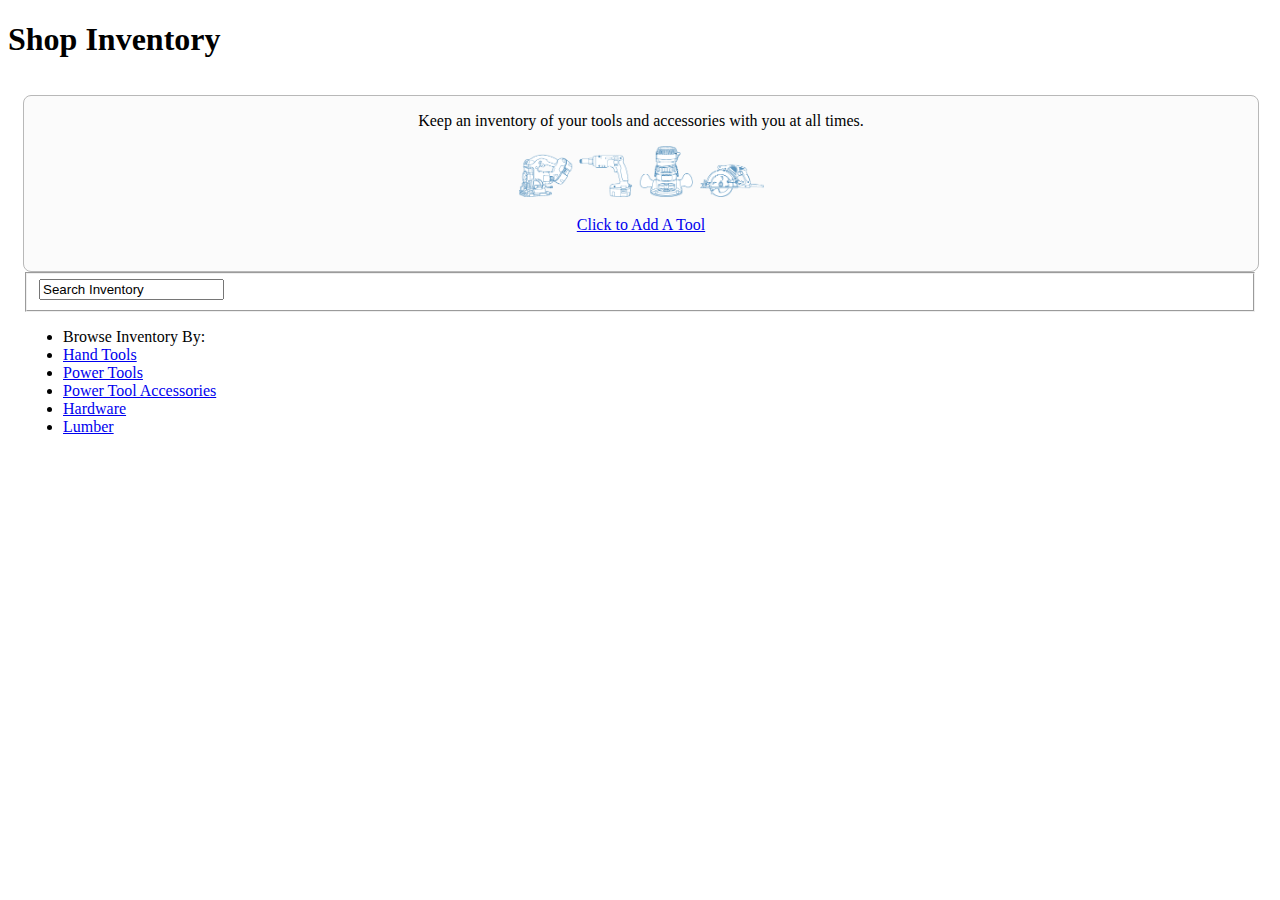
<file: Week 1/index.html>
<!DOCTYPE html>
<html>
    <head>
        <meta charset="utf-8" />
        <meta name="viewport" content="width=device-width, initial-scale=1" />
        <title>Shop Inventory</title>
        <link rel="stylesheet" href="https://ajax.aspnetcdn.com/ajax/jquery.mobile/1.1.0/jquery.mobile-1.1.0.min.css" />
        <script src="https://ajax.googleapis.com/ajax/libs/jquery/1.7.1/jquery.min.js"></script>
        <script src="https://ajax.aspnetcdn.com/ajax/jquery.mobile/1.1.0/jquery.mobile-1.1.0.min.js"></script>
    </head>
    <body>
        <div>
            <div data-theme="b" data-role="header">
                <h1>Shop Inventory</h1>
            </div>
            <div data-role="content" style="padding: 15px">
                <div style="width: 100%; height: 175px; position: relative; background-color: #fbfbfb; border-radius: 8px; border: 1px solid #b8b8b8; text-align: center;">
                	<p align="center">Keep an inventory of your tools and accessories with you at all times.</p>
                	<img src="images/tools.png" alt="image" width="245px"/>
                	<div id="additemlink" style="margin-top: 15px;">
						<a href="additem.html" id="button" data-theme="c" data-transition="slide">Click to Add A Tool</a>
					</div>
                </div>
                
                <div data-role="fieldcontain">
                    <fieldset data-role="controlgroup" data-mini="true">
                        <label for="searchinput1"></label>
                        <input id="searchinput1" placeholder="" value="Search Inventory" type="search" />
                    </fieldset>
                </div>
                <ul data-role="listview" data-divider-theme="b" data-inset="true" data-mini="true">
                    <li data-role="list-divider" role="heading">Browse Inventory By:</li>
                    <li data-theme="c"><a href="handtools.html" data-transition="slide">Hand Tools</a></li>
                    <li data-theme="c"><a href="handtools.html" data-transition="slide">Power Tools</a></li>
                    <li data-theme="c"><a href="handtools.html" data-transition="slide">Power Tool Accessories</a></li>
                    <li data-theme="c"><a href="handtools.html" data-transition="slide">Hardware</a></li>
                    <li data-theme="c"><a href="handtools.html" data-transition="slide">Lumber</a></li>
                </ul>
            </div>
        </div>
    </body>
</html>
</file>
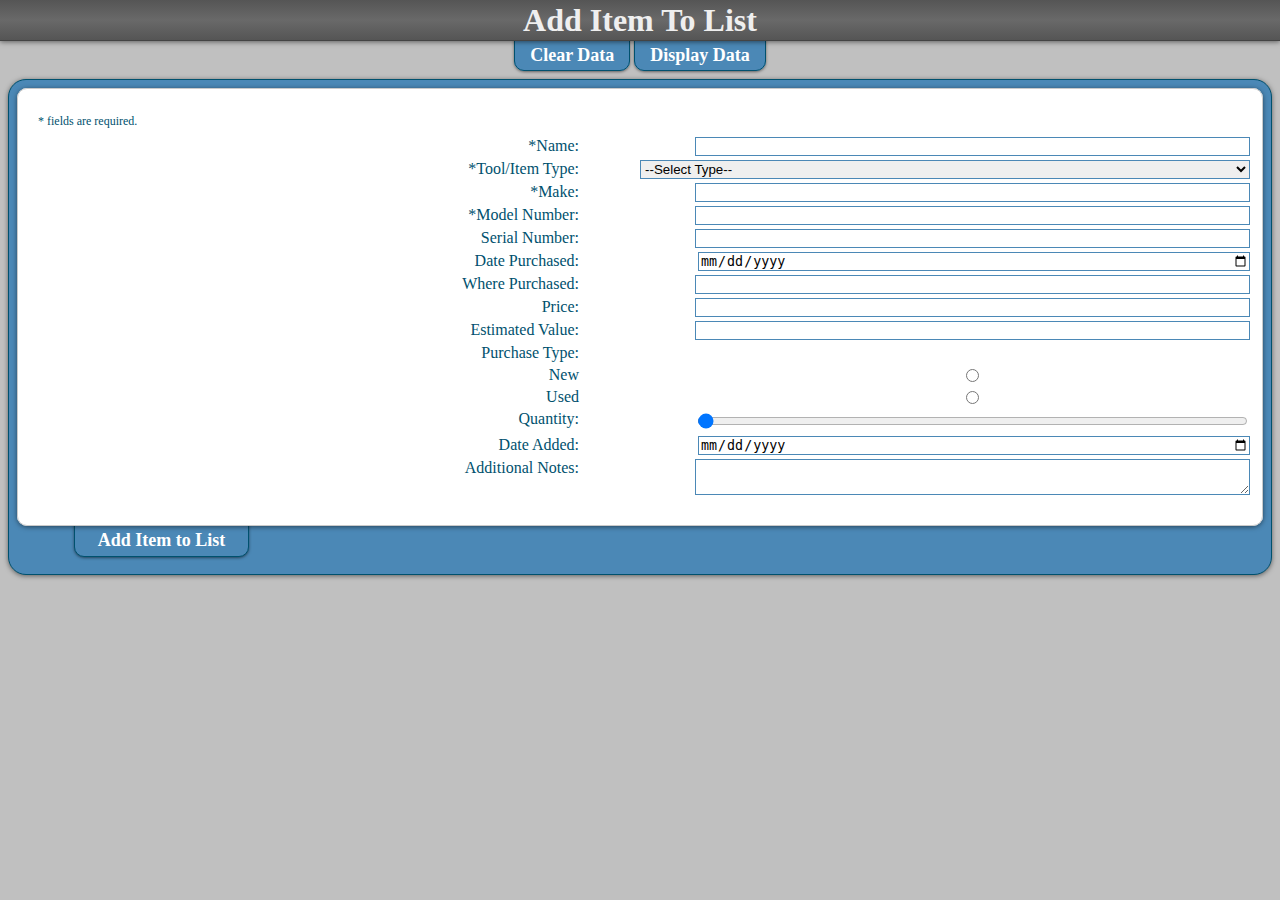
<file: Week 1/additem.html>
<!DOCTYPE html>
<!--Ryan Trease-->
<!--Project 4-->

<html>
	<head>
		<!--meta tags-->
		<meta charset="utf-8" />
		<meta name="description" content="Shop Inventor Application" />
		<meta name="keywords" content="shop, inventory, tools" />
		<meta name="robots" content="index, follow" />
		<meta name="robots" content="noindex, nofollow" />
		<meta name="viewport" content="width=device-width, initial-scale=1" />
		
		<!--Document Title-->
		<title>Add Item</title>
		
		<!-- Import our CSS Styles-->
		<link href="css/style.css" rel="stylesheet" type="text/css" />
	</head>
	
	<!--Document Body-->
	<body>
		<div class="header">
			<div class="top">
				<h1>Add Item To List</h1>
			</div>
		</div>	
		
		<div id="nav">
			<a href="#" id="clear">Clear Data</a>
			<a href="#" id="display">Display Data</a>
			<a href="additem.html" id="addnew" style="display:none;">Add New Item</a>
		</div>
		
		<div id="inputs">
			<form action="#" method="post" id="toolForm">
				<fieldset>
					<ul id="formfields">
						<span>* fields are required.</span>
						<ul id="errors"></ul>
						<li><label for="name">*Name: </label><input type="text" id="name" /><br /></li>
						<li id="select"><label for="tooltype">*Tool/Item Type: </label></li>
						<li><label for="make">*Make: </label><input type="text" id="make" /><br /></li>
						<li><label for="mnumber">*Model Number: </label><input type="text" id="mnumber" /><br /></li>
						<li><label for="snumber">Serial Number: </label><input type="text" id="snumber" /><br /></li>
						<li><label for="dpurchased">Date Purchased: </label><input type="date" id="dpurchased" /><br /></li>
						<li><label for="wpurchased">Where Purchased: </label><input type="text" id="wpurchased" /><br /></li>
						<li><label for="price">Price: </label><input  type="text" id="price" /><br /></li><li>
						<label for="ev">Estimated Value: </label><input type="text" id="ev" /><br /></li>
						<li><label for="ptype">Purchase Type: </label></li>
							<ul id="radiobutton">
								<li><input type="radio" value="New" id="new" name="condition" /><label for="new">New</label></li>
								<li><input type="radio" value="Used" id="used" name="condition" /><label for="used">Used</label></li>
							</ul>
						<li><label for="qty">Quantity: </label><input type="range" min="1" max="11" value="0" step="1" id="qty" /></li>
						<li><label for="dateadded">Date Added: </label><input type="date" id="dateadded" /></li>
						<li><label for="notes">Additional Notes: </label><textarea id="notes"></textarea></li>
					</ul>
				</fieldset>
				<div id="footer">
					<!--add item button-->
					<input type="submit" value="Add Item to List" id="submit"/>
				</div>
			</form>
		</div>
		<!--call our json.js file-->
		<script src="js/json.js" type="text/javascript"></script>
		<!--Call our javascript file-->
		<script src="js/main.js" type="text/javascript"></script>
	</body>
</html>
</file>
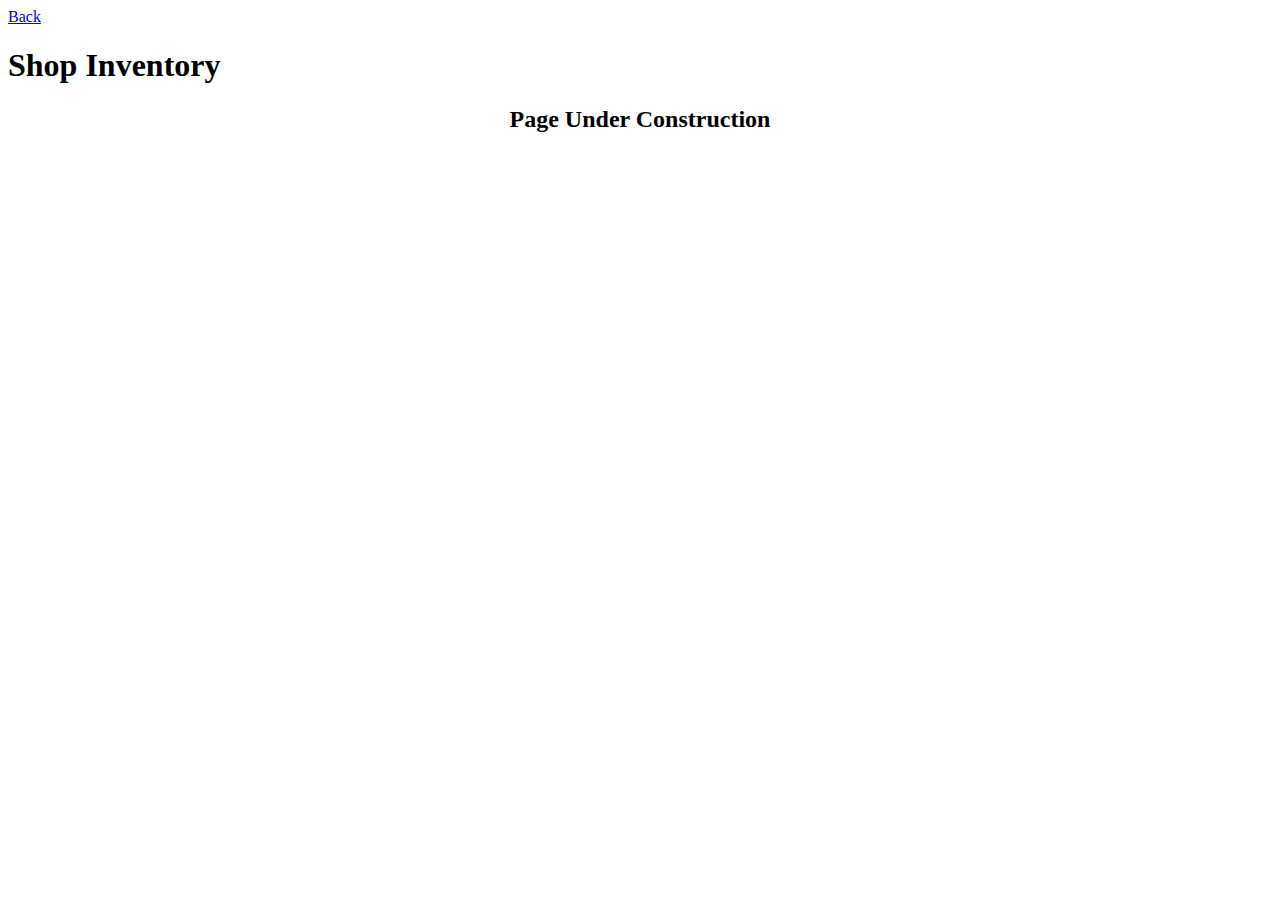
<file: Week 1/handtools.html>
<!DOCTYPE html>
<html lang="en">
	<head>

	</head>

	<body>
		<div data-theme="b" data-role="header">
			<a href="index.html" data-rel="back" data-icon="back">Back</a>
		    <h1>Shop Inventory</h1>
	    </div>
	    <h2 style="text-align: center;">Page Under Construction</h2>
	</body>
</html>
</file>
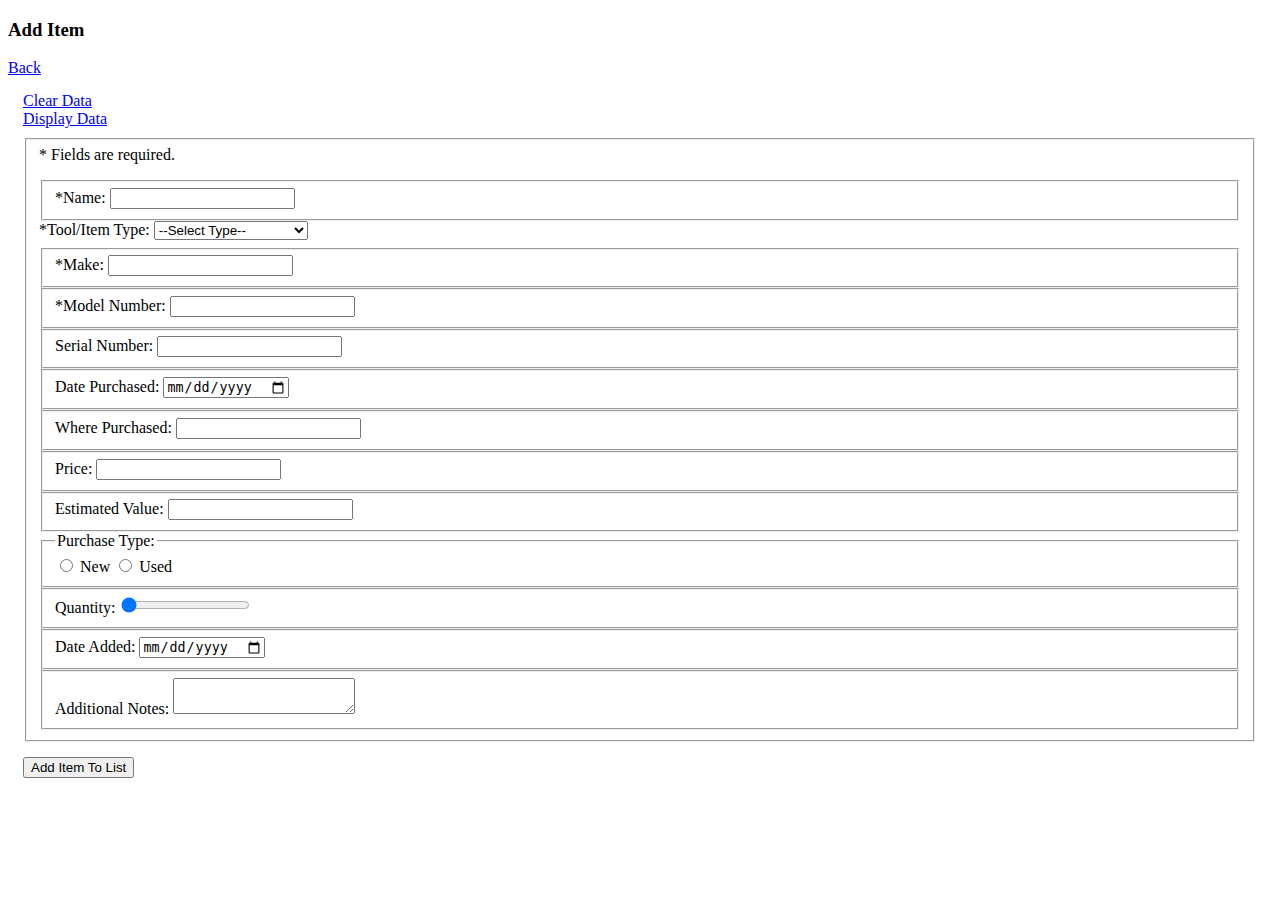
<file: Week3/additem.html>
<!DOCTYPE html>
<html>
    <head>
    	
		<meta charset="utf-8">
	
		<title>Add Item To List</title>
		
		<!--  Mobile viewport optimized: j.mp/bplateviewport -->
		<meta name="HandheldFriendly" content="True">
		<meta name="MobileOptimized" content="320"/>
		<meta name="viewport" content="width=device-width, initial-scale=1.0">
		
		<!-- Mobile IE needs ClearType for smoothing fonts -->
		<meta http-equiv="cleartype" content="on">
		
		<!-- StyleSheets under here -->
		<link rel="stylesheet" href="https://ajax.aspnetcdn.com/ajax/jquery.mobile/1.1.0/jquery.mobile-1.1.0.min.css" />
		<link rel="stylesheet" href="css/style.css" />
		
		<!-- JavaScript is normally at the end of the body, except for Modernizr which enables HTML5 elements & feature detects -->
		<script src="js/libs/modernizr.custom.min.js"></script>


    </head>
    <body>
        <div data-role="page" id="additem" data-theme="b">
            
            <div data-theme="b" data-role="header" data-position="fixed">
                <h3>Add Item</h3>
                <a href="index.html" data-ajax="false" data-mini="true" data-theme="b" data-icon="back" data-iconpos="left" data-role="button" data-transition="slide">Back</a>
            </div>
            
            <div data-role="content" style="padding: 15px">
                
                <div class="ui-grid-a">
                	<div class="ui-block-a" id="clear">
                    	<a href="#" data-mini="true" data-theme="b" data-icon="delete" data-iconpos="left" data-role="button" data-transition="slide">Clear Data</a>
                    </div>
                    <div class="ui-block-b" id="display">
                    	<a href="#" data-mini="true" data-theme="b" data-icon="clear" data-iconpos="left" data-role="button" data-transition="slide">Display Data</a>
                    </div>
                    <div class="ui-block-b"  id="addnew" style="display:none;">
                    	<a href="additem.html" data-ajax="false" data-mini="true" data-theme="b" data-icon="plus" data-iconpos="left" data-role="button" data-transition="slide">New Item</a>
                    </div>
                </div>
				
				<div id="inputs">
	                <form action="#" method="POST" id="toolForm" style="margin-top: 10px;">
	                	
	                	<fieldset>
	                		<span>* Fields are required.</span>
		                	<ul id="errors"></ul>
		                
		                        <fieldset data-role="controlgroup" data-mini="true">
		                            <label for="name">*Name:</label>
		                            <input id="name" type="text" />
		                        </fieldset>
								
		                        <label for="select">*Tool/Item Type:</label>
		                        <select id="select" data-mini="true" data-theme="c">
		                            <option value="type">--Select Type--</option>
		                            <option value="handtool">Hand Tool</option>
		                            <option value="powertool">Power Tool</option>
		                            <option value="powertoolacc">Power Tool Accessory</option>
		                            <option value="hardware">Hardware</option>
		                            <option value="lumber">Lumber</option>
		                        </select>
		                        
		                        <fieldset data-role="controlgroup" data-mini="true" style="margin-top:8px;">
		                            <label for="make">*Make:</label>
		                            <input id="make" type="text" />
		                        </fieldset>
		                    
		                        <fieldset data-role="controlgroup" data-mini="true">
		                            <label for="mnumber">*Model Number:</label>
		                            <input id="mnumber" type="text" />
		                        </fieldset>
		                    
		                        <fieldset data-role="controlgroup" data-mini="true">
		                            <label for="snumber">Serial Number:</label>
		                            <input id="snumber" type="text" />
		                        </fieldset>
		                    
		                        <fieldset data-role="controlgroup" data-mini="true">
		                            <label for="dpurchased">Date Purchased:</label>
		                            <input id="dpurchased" type="date" />
		                        </fieldset>
		                    
		                        <fieldset data-role="controlgroup" data-mini="true">
		                            <label for="wpurchased">Where Purchased:</label>
		                            <input id="wpurchased" type="text" />
		                        </fieldset>
		                    
		                        <fieldset data-role="controlgroup" data-mini="true">
		                            <label for="price">Price:</label>
		                            <input id="price" type="text" />
		                        </fieldset>
		                    
		                        <fieldset data-role="controlgroup" data-mini="true">
		                            <label for="ev">Estimated Value:</label>
		                            <input id="ev" type="text" />
		                        </fieldset>
		                    
		                        <fieldset data-role="controlgroup" data-type="vertical" data-mini="true">
		                            <legend>Purchase Type:</legend>
		                            <input id="new" value="new" type="radio" name="condition" data-theme="c" />
		                            <label for="new">New</label>
		                            <input id="used" value="used" type="radio" name="condition" data-theme="c" />
		                            <label for="used">Used</label>
		                        </fieldset>
		                    
		                        <fieldset data-role="controlgroup" data-mini="true">
		                            <label for="qty">Quantity:</label>
		                            <input type="range" id="qty" value="1" min="1" max="100" data-highlight="true" data-theme="c" />
		                        </fieldset>
		                    
		                        <fieldset data-role="controlgroup" data-mini="true">
		                            <label for="dateadded">Date Added:</label>
		                            <input id="dateadded" type="date" />
		                        </fieldset>
		                    
		                    <div data-role="fieldcontain">
		                        <fieldset data-role="controlgroup">
		                            <label for="notes">Additional Notes:</label>
		                            <textarea id="notes"></textarea>
		                        </fieldset>
		                    </div>
		                    
	                    </fieldset>
	                    <div id="footer" style="margin-top: 15px;">
	                    <input type="submit" data-theme="b" data-icon="plus" data-mini="yes" data-iconpos="left" value="Add Item To List" id="submit" />
	                    </div>
	                </form>
                </div>
            </div>
        </div>
        
        <!-- call our javascript files -->
        <script src="https://ajax.googleapis.com/ajax/libs/jquery/1.7.1/jquery.min.js"></script>
        <script src="https://ajax.aspnetcdn.com/ajax/jquery.mobile/1.1.0/jquery.mobile-1.1.0.min.js"></script>
        <script src="js/libs/jquery.validate.min.js"></script>
		<!-- call our json.js file -->
		<script src="js/json.js" type="text/javascript"></script>
		<!-- call our main.js file -->
	    <script type="text/javascript" src="js/main.js"></script>
    
    </body>
</html>
</file>
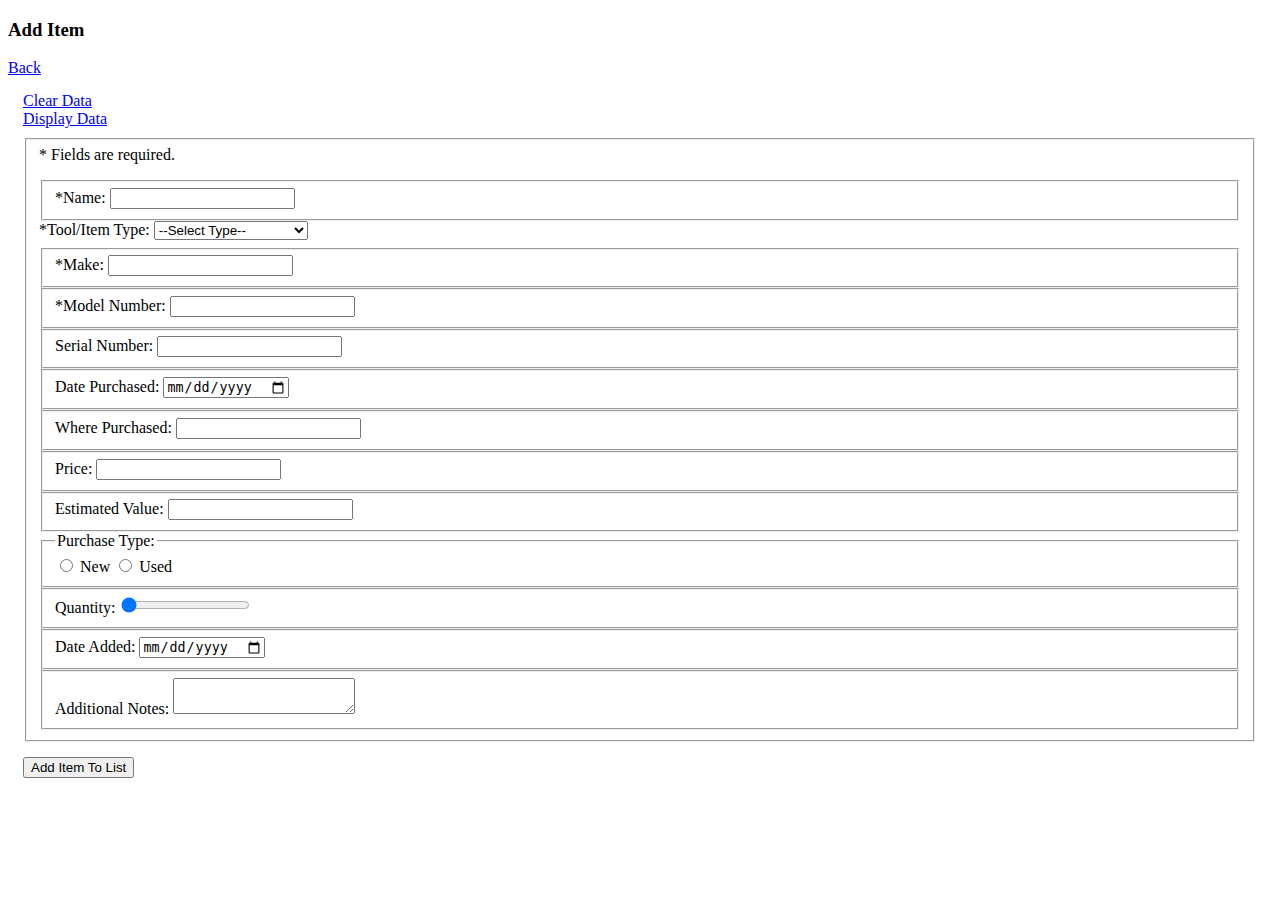
<file: Week2/Trease_Ryan_Assignment2/additem.html>
<!DOCTYPE html>
<html>
    <head>
    	
		<meta charset="utf-8">
	
		<title>Add Item To List</title>
		
		<!--  Mobile viewport optimized: j.mp/bplateviewport -->
		<meta name="HandheldFriendly" content="True">
		<meta name="MobileOptimized" content="320"/>
		<meta name="viewport" content="width=device-width, initial-scale=1.0">
		
		<!-- Mobile IE needs ClearType for smoothing fonts -->
		<meta http-equiv="cleartype" content="on">
		
		<!-- StyleSheets under here -->
		<link rel="stylesheet" href="https://ajax.aspnetcdn.com/ajax/jquery.mobile/1.1.0/jquery.mobile-1.1.0.min.css" />
		<link rel="stylesheet" href="css/style.css" />
		
		<!-- JavaScript is normally at the end of the body, except for Modernizr which enables HTML5 elements & feature detects -->
		<script src="js/libs/modernizr.custom.min.js"></script>
		<script src="https://ajax.googleapis.com/ajax/libs/jquery/1.7.1/jquery.min.js"></script>
	    <script src="https://ajax.aspnetcdn.com/ajax/jquery.mobile/1.1.0/jquery.mobile-1.1.0.min.js"></script>

    </head>
    <body>
        <div data-role="page" id="additem" data-theme="b">
            
            <div data-theme="b" data-role="header" data-position="fixed">
                <h3>Add Item</h3>
                <a href="index.html" data-ajax="false" data-mini="true" data-theme="b" data-icon="back" data-iconpos="left" data-role="button" data-transition="slide">Back</a>
            </div>
            
            <div data-role="content" style="padding: 15px">
                
                <div class="ui-grid-a">
                	<div class="ui-block-a" id="clear">
                    	<a href="#" data-mini="true" data-theme="b" data-icon="delete" data-iconpos="left" data-role="button" data-transition="slide">Clear Data</a>
                    </div>
                    <div class="ui-block-b" id="display">
                    	<a href="#" data-mini="true" data-theme="b" data-icon="clear" data-iconpos="left" data-role="button" data-transition="slide">Display Data</a>
                    </div>
                    <div class="ui-block-b"  id="addnew" style="display:none;">
                    	<a href="additem.html" data-ajax="false" data-mini="true" data-theme="b" data-icon="plus" data-iconpos="left" data-role="button" data-transition="slide">New Item</a>
                    </div>
                </div>
				
				<div id="inputs">
	                <form action="#" method="POST" id="toolForm"  style="margin-top: 10px;">
	                	
	                	<fieldset>
	                		<span>* Fields are required.</span>
		                	<ul id="errors"></ul>
		                
		                        <fieldset data-role="controlgroup" data-mini="true">
		                            <label for="name">*Name:</label>
		                            <input id="name" type="text" />
		                        </fieldset>
								
		                        <label for="select">*Tool/Item Type:</label>
		                        <select id="select" data-mini="true" data-theme="c">
		                            <option value="type">--Select Type--</option>
		                            <option value="handtool">Hand Tool</option>
		                            <option value="powertool">Power Tool</option>
		                            <option value="powertoolacc">Power Tool Accessory</option>
		                            <option value="hardware">Hardware</option>
		                            <option value="lumber">Lumber</option>
		                        </select>
		                        
		                        <fieldset data-role="controlgroup" data-mini="true" style="margin-top:8px;">
		                            <label for="make">*Make:</label>
		                            <input id="make" type="text" />
		                        </fieldset>
		                    
		                        <fieldset data-role="controlgroup" data-mini="true">
		                            <label for="mnumber">*Model Number:</label>
		                            <input id="mnumber" type="text" />
		                        </fieldset>
		                    
		                        <fieldset data-role="controlgroup" data-mini="true">
		                            <label for="snumber">Serial Number:</label>
		                            <input id="snumber" type="text" />
		                        </fieldset>
		                    
		                        <fieldset data-role="controlgroup" data-mini="true">
		                            <label for="dpurchased">Date Purchased:</label>
		                            <input id="dpurchased" type="date" />
		                        </fieldset>
		                    
		                        <fieldset data-role="controlgroup" data-mini="true">
		                            <label for="wpurchased">Where Purchased:</label>
		                            <input id="wpurchased" type="text" />
		                        </fieldset>
		                    
		                        <fieldset data-role="controlgroup" data-mini="true">
		                            <label for="price">Price:</label>
		                            <input id="price" type="text" />
		                        </fieldset>
		                    
		                        <fieldset data-role="controlgroup" data-mini="true">
		                            <label for="ev">Estimated Value:</label>
		                            <input id="ev" type="text" />
		                        </fieldset>
		                    
		                        <fieldset data-role="controlgroup" data-type="vertical" data-mini="true">
		                            <legend>Purchase Type:</legend>
		                            <input id="new" value="new" type="radio" name="condition" data-theme="c" />
		                            <label for="new">New</label>
		                            <input id="used" value="used" type="radio" name="condition" data-theme="c" />
		                            <label for="used">Used</label>
		                        </fieldset>
		                    
		                        <fieldset data-role="controlgroup" data-mini="true">
		                            <label for="qty">Quantity:</label>
		                            <input type="range" id="qty" value="1" min="1" max="100" data-highlight="true" data-theme="c" />
		                        </fieldset>
		                    
		                        <fieldset data-role="controlgroup" data-mini="true">
		                            <label for="dateadded">Date Added:</label>
		                            <input id="dateadded" type="date" />
		                        </fieldset>
		                    
		                    <div data-role="fieldcontain">
		                        <fieldset data-role="controlgroup">
		                            <label for="notes">Additional Notes:</label>
		                            <textarea id="notes"></textarea>
		                        </fieldset>
		                    </div>
		                    
	                    </fieldset>
	                </form>
                </div>
                <div id="footer" style="margin-top: 15px;">
                <input type="submit" data-theme="b" data-icon="plus" data-mini="yes" data-iconpos="left" value="Add Item To List" id="submit" />
                </div>
            </div>
        </div>
        
		<!-- call our json.js file -->
		<script src="js/json.js" type="text/javascript"></script>
		<!-- call our main.js file -->
	    <script type="text/javascript" src="js/main.js"></script>
    
    </body>
</html>
</file>
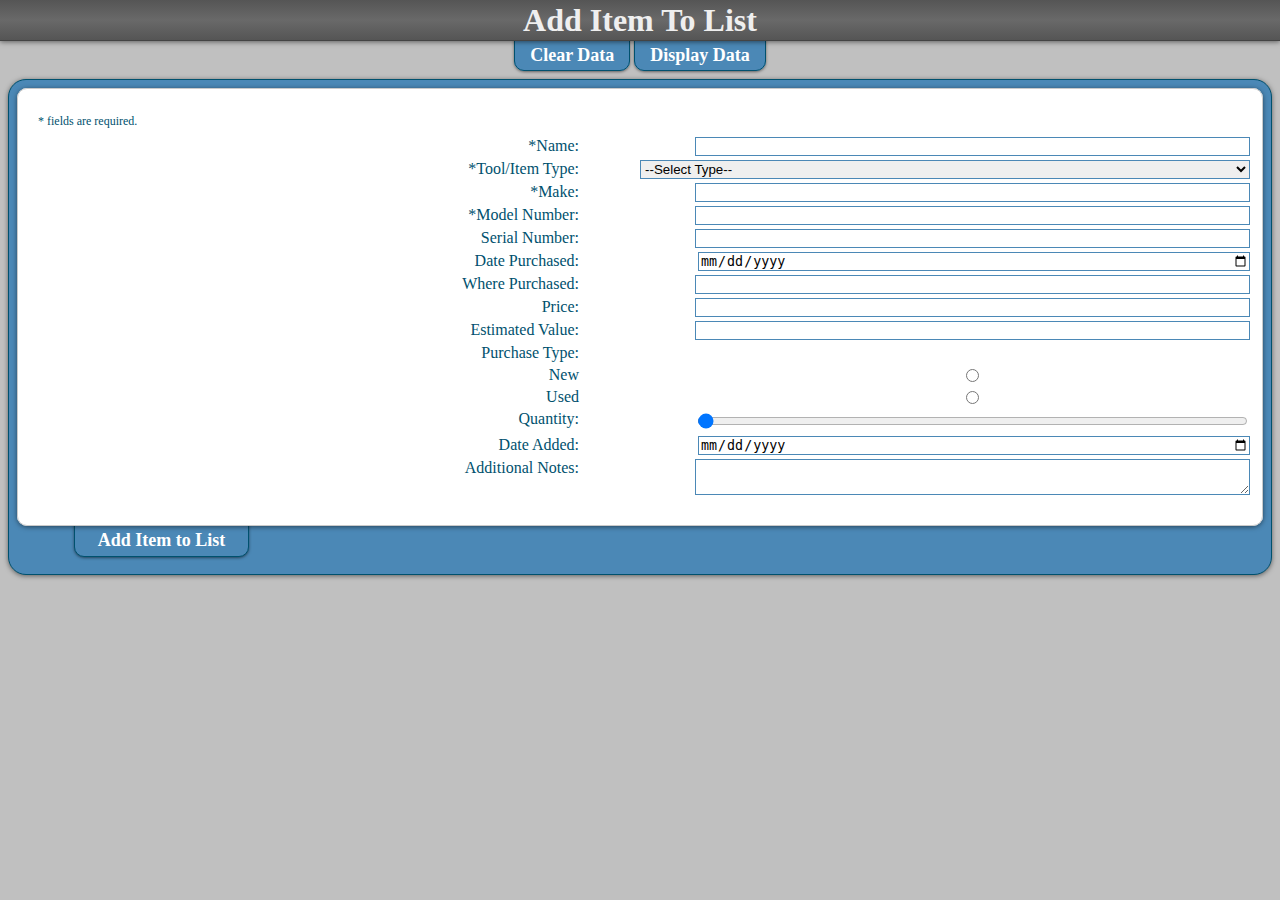
<file: Week3/Bronze App/additem.html>
<!DOCTYPE html>
<!--Ryan Trease-->
<!--Project 3-->

<html>
	<head>
		<!--meta tags-->
		<meta charset="utf-8" />
		<meta name="description" content="Shop Inventor Application" />
		<meta name="keywords" content="shop, inventory, tools" />
		<meta name="robots" content="index, follow" />
		<meta name="robots" content="noindex, nofollow" />
		<meta name="viewport" content="user-scalable=no, width=device-width" />
		<meta name="viewport" content="target-densitydpi=device-dpi" />
		
		<!--Document Title-->
		<title>Add Item</title>
		
		<!-- Import our CSS Styles-->
		<link href="css/style.css" rel="stylesheet" type="text/css" />
		<link rel="stylesheet" href="https://ajax.aspnetcdn.com/ajax/jquery.mobile/1.1.0/jquery.mobile-1.1.0.min.css" />

	
	<!-- JavaScript is normally at the end of the body, except for Modernizr which enables HTML5 elements & feature detects -->
	<script src="js/libs/modernizr.custom.min.js"></script>

		
	</head>
	
	<!--Document Body-->
	<body>
		<div class="header">
			<div class="top">
				<h1>Add Item To List</h1>
			</div>
		</div>	
		
		<div id="nav">
			<a href="#" id="clear">Clear Data</a>
			<a href="#" id="display">Display Data</a>
			<a href="additem.html" data-ajax="false" id="addnew" style="display:none;">Add New Item</a>
		</div>
		
		<div id="inputs">
			<form action="#" method="post" id="toolForm">
				<fieldset>
					<ul id="formfields">
						<span>* fields are required.</span>
						<ul id="errors"></ul>
						<li><label for="name">*Name: </label><input type="text" id="name" /><br /></li>
						<li id="select"><label for="tooltype">*Tool/Item Type: </label></li>
						<li><label for="make">*Make: </label><input type="text" id="make" /><br /></li>
						<li><label for="mnumber">*Model Number: </label><input type="text" id="mnumber" /><br /></li>
						<li><label for="snumber">Serial Number: </label><input type="text" id="snumber" /><br /></li>
						<li><label for="dpurchased">Date Purchased: </label><input type="date" id="dpurchased" /><br /></li>
						<li><label for="wpurchased">Where Purchased: </label><input type="text" id="wpurchased" /><br /></li>
						<li><label for="price">Price: </label><input  type="text" id="price" /><br /></li><li>
						<label for="ev">Estimated Value: </label><input type="text" id="ev" /><br /></li>
						<li><label for="ptype">Purchase Type: </label></li>
							<ul id="radiobutton">
								<li><input type="radio" value="New" id="new" name="condition" /><label for="new">New</label></li>
								<li><input type="radio" value="Used" id="used" name="condition" /><label for="used">Used</label></li>
							</ul>
						<li><label for="qty">Quantity: </label><input type="range" min="1" max="11" value="0" step="1" id="qty" /></li>
						<li><label for="dateadded">Date Added: </label><input type="date" id="dateadded" /></li>
						<li><label for="notes">Additional Notes: </label><textarea id="notes"></textarea></li>
					</ul>
				</fieldset>
				<div id="footer">
					<!--add item button-->
					<input type="submit" value="Add Item to List" id="submit"/>
				</div>
			</form>
		</div>
		
		<!--call our json.js file-->
		<script src="js/json.js" type="text/javascript"></script>
		<!--Call our javascript file-->
		<script src="js/main.js" type="text/javascript"></script>
	</body>
</html>
</file>
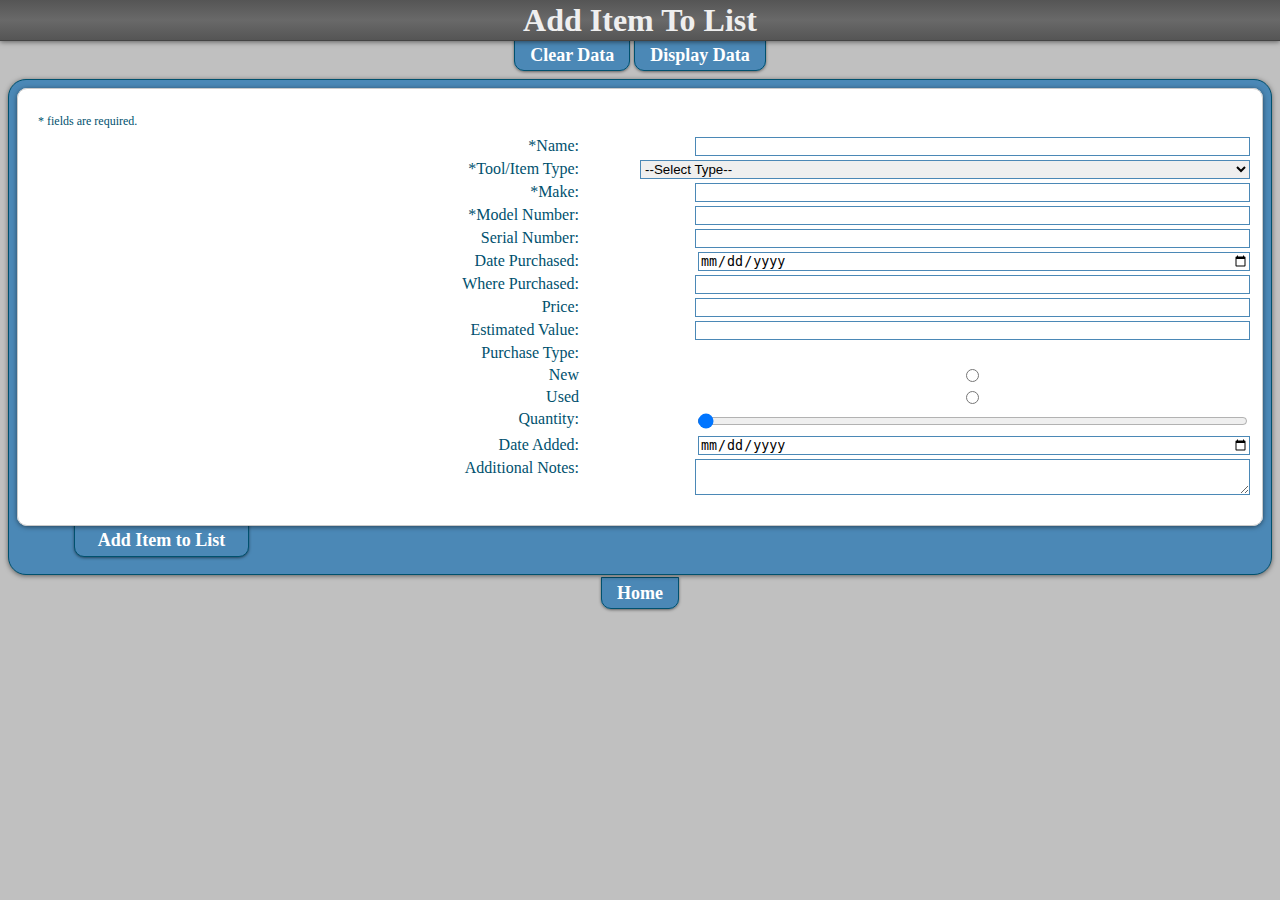
<file: Week4/Bronze App/additem.html>
<!DOCTYPE html>
<!--Ryan Trease-->
<!--Project 4-->

<html>
	<head>
		<!--meta tags-->
		<meta charset="utf-8" />
		<meta name="description" content="Shop Inventor Application" />
		<meta name="keywords" content="shop, inventory, tools" />
		<meta name="robots" content="index, follow" />
		<meta name="robots" content="noindex, nofollow" />
		<meta name="viewport" content="user-scalable=no, width=device-width" />
		<meta name="viewport" content="target-densitydpi=device-dpi" />
		
		<!--Document Title-->
		<title>Add Item</title>
		
		<!-- Import our CSS Styles-->
		<link href="css/style.css" rel="stylesheet" type="text/css" />
		<link rel="stylesheet" href="https://ajax.aspnetcdn.com/ajax/jquery.mobile/1.1.0/jquery.mobile-1.1.0.min.css" />

	
	<!-- JavaScript is normally at the end of the body, except for Modernizr which enables HTML5 elements & feature detects -->
	<script src="js/libs/modernizr.custom.min.js"></script>

		
	</head>
	
	<!--Document Body-->
	<body>
		<div class="header">
			<div class="top">
			
				<h1>Add Item To List</h1>
			</div>
		</div>	
		
		<div id="nav">
			<a href="#" id="clear">Clear Data</a>
			<a href="#" id="display">Display Data</a>
			<a href="additem.html" data-ajax="false" id="addnew" style="display:none;">Add New Item</a>
		</div>
		
		<div id="inputs">
			<form action="#" method="post" id="toolForm">
				<fieldset>
					<ul id="formfields">
						<span>* fields are required.</span>
						<ul id="errors"></ul>
						<li><label for="name">*Name: </label><input type="text" id="name" /><br /></li>
						<li id="select"><label for="tooltype">*Tool/Item Type: </label></li>
						<li><label for="make">*Make: </label><input type="text" id="make" /><br /></li>
						<li><label for="mnumber">*Model Number: </label><input type="text" id="mnumber" /><br /></li>
						<li><label for="snumber">Serial Number: </label><input type="text" id="snumber" /><br /></li>
						<li><label for="dpurchased">Date Purchased: </label><input type="date" id="dpurchased" /><br /></li>
						<li><label for="wpurchased">Where Purchased: </label><input type="text" id="wpurchased" /><br /></li>
						<li><label for="price">Price: </label><input  type="text" id="price" /><br /></li><li>
						<label for="ev">Estimated Value: </label><input type="text" id="ev" /><br /></li>
						<li><label for="ptype">Purchase Type: </label></li>
							<ul id="radiobutton">
								<li><input type="radio" value="New" id="new" name="condition" /><label for="new">New</label></li>
								<li><input type="radio" value="Used" id="used" name="condition" /><label for="used">Used</label></li>
							</ul>
						<li><label for="qty">Quantity: </label><input type="range" min="1" max="11" value="0" step="1" id="qty" /></li>
						<li><label for="dateadded">Date Added: </label><input type="date" id="dateadded" /></li>
						<li><label for="notes">Additional Notes: </label><textarea id="notes"></textarea></li>
					</ul>
				</fieldset>
				<div id="footer">
					<!--add item button-->
					<input type="submit" value="Add Item to List" id="submit"/>
				</div>
			</form>
			<div style="text-align: center">
			<a href="index.html" data-icon="back" data-rel="back">Home</a>
			</div>
		</div>
		
		<!--call our json.js file-->
		<script src="js/json.js" type="text/javascript"></script>
		<!--Call our javascript file-->
		<script src="js/main.js" type="text/javascript"></script>
	</body>
</html>
</file>
<file: Week 1/css/style.css>
body {
	margin: 0;
    padding: 0;
    height: 100%;
	background-color: silver;
}

.header .top {
	position: relative;
	height: 40px;
	font-weight: bold;
	-webkit-box-shadow: 0 1px 5px rgba(0, 0, 0, 0.5);
	box-shadow: 0 1px 5px rgba(0, 0, 0, 0.5);
	border-bottom: 0.1em solid #444444;
	background-image: -webkit-linear-gradient(top, #555555 0%, #696969 50%, #696969 50%, #555555 100%);
}

h1{
	font-size: 32px;
	text-align: center;
	text-shadow: 0 -1px -2px rgba(0, 0, 0, 0.5);
	line-height: 40px;
	margin: 0px;
	color: #efefef;
	z-index: 1;
}

#nav {
    height: 38px;
    text-align: center;
    line-height: 25px;
}

#appdescription{
	margin: 8px;
	color: #4B88B6;
	text-align: center;
	font-size: 18px;
	position: relative;
}

#subheader{
	text-align: center;
	color: #00516E;
	position: relative;
}

#toolimage{
	text-align: center;
}

#wrapper{
	position: relative;
	left: 0px;
	border: 0.1em solid #00516E;
	border-radius: 18px;
	background-color: #4B88B6;
	-webkit-box-shadow: 0 1px 5px rgba(0, 0, 0, 0.5);
	box-shadow: 0 1px 5px rgba(0, 0, 0, 0.5);
	margin: 8px 8px 0px;
	font-weight: bold;
	margin-bottom: 8px;
}

#content{
	position: relative;
	left: 0px;
	height: 240px;
	border: 0.1em solid #cacaca;
	border-radius: 10px;
	background-color: white;
	-webkit-box-shadow: 0 1px 5px rgba(0, 0, 0, 0.5);
	box-shadow: 0 1px 5px rgba(0, 0, 0, 0.5);
	margin: 8px 8px 0px;
	font-weight: bold;
}

a {
	background-color: #4B88B6;
	padding: 5px 15px;
	border: 1px solid #00516E;
	color: white;
	font-size: 18px;
	text-decoration: none;
	vertical-align: middle;
	border-radius: 0 0 10px 10px;
	-webkit-box-shadow: 0 1px 3px rgba(0, 0, 0, 0.5);
	box-shadow: 0 1px 3px rgba(0, 0, 0, 0.5);
	font-weight: bold;
}

form{
	position: relative;
	left: 0px;
	border: 0.1em solid #00516E;
	border-radius: 18px;
	background-color: #4B88B6;
	-webkit-box-shadow: 0 1px 5px rgba(0, 0, 0, 0.5);
	box-shadow: 0 1px 5px rgba(0, 0, 0, 0.5);
	margin: 0px 8px;
	margin-bottom: 8px;
}

fieldset{
	position: relative;
	border: 0.1em solid #cacaca;
	border-radius: 10px;
	background-color: white;
	-webkit-box-shadow: 0 1px 5px rgba(0, 0, 0, 0.5);
	box-shadow: 0 1px 5px rgba(0, 0, 0, 0.5);
	margin: 0px 8px;
	margin-top: 8px;
}

label{
	float: left;
	width:45%;
	text-align: right;
	color: #00516E;
}

input{
	width: 45%;
	float: right;
	border: 0.1em solid #4B88B6;
}

select{
	width: 50%;
	float: right;
	border: 0.1em solid #4B88B6;
}

textarea{
	width: 45%;
	float: right;
	border: 0.1em solid #4B88B6;
}

fieldset li {  
	float: left;  
	width: 100%;  
	padding-bottom: .25em; 
}

fieldset ul{
	list-style-type: none;
	float: left;
	width: 100%;
	padding: 0;
}

#footer{
	text-align: center;
	height: 48px;
}

#submit{
	background: #4B88B6;
	width: 175px;
	color: white;
	float: left;
	margin-top: -2px;
	margin-left: 65px;
	-moz-border-radius: 0px 0px 10px 10px;
	-webkit-border-radius: 0px 0px 10px 10px;
	-webkit-appearance: none;
	border: 1px solid #00516E;
	-webkit-box-shadow: 0 1px 3px rgba(0, 0, 0, 0.5);
	box-shadow: 0 1px 3px rgba(0, 0, 0, 0.5);
	padding: 5px 15px;
	font: bold 18px Times;
	vertical-align: middle;
}

#ulList{
	list-style-type: none;
	margin: 0 8px 8px;
	border-radius: 18px;
	background-color: #4B88B6;
	-webkit-box-shadow: 0 1px 5px rgba(0, 0, 0, 0.5);
	box-shadow: 0 1px 5px rgba(0, 0, 0, 0.5);
	border: 1px solid #00516E;
}

#mainLi{
	list-style-type: none;
	margin: 8px;
	padding-right: 8px;
	border-radius: 10px;
	background-color: white;
	border: 0.1em solid #cacaca;
	-webkit-box-shadow: 0 1px 5px rgba(0, 0, 0, 0.5);
}

#subUl{
	list-style-type: none;
	margin-top: 8px;
}

#subUl li{
	list-style-type: none;
}

#items li{
	color: #00516E;
	margin-left: 8px;
}

#editDeleteLi{
	margin-top: 20px;
	text-align: center;
}

#edButtons{
	list-style-type: none;
	background-color: #4B88B6;
	padding: 5px 15px 2px;
	border: 1px solid #00516E;
	color: white;
	font-size: 18px;
	text-decoration: none;
	vertical-align: middle;
	border-radius: 5px 5px 0px 0px;
	-webkit-box-shadoww: 0 1px 3px rgba(0, 0, 0, 0.5);
	box-shadow: 1px 0 3px rgba(0, 0, 0, 0.5);
	font-weight: bold;
	margin-right: 4px;
}

span{
	color: #00516E;
	margin: 8px;
	font-size: 12px;
}

#errors{
	color: red;
	margin-bottom: 8px;
}
</file>
<file: Week3/css/style.css>
#items{
	list-style-type: none;
	}

#subUl{
	list-style-type: none;
	margin-top: 15px;
	margin: 15px;
	padding: 15px;
	border-radius: 10px;
	background-color: white;
	border: 0.1em solid #cacaca;
	-webkit-box-shadow: 0 1px 5px rgba(0, 0, 0, 0.5);
}

#subUl li{
	list-style-type: none;
}

#editDeleteLi{
	text-align: center;
	list-style-type: none;
	}

#errors {
	color: red;
	list-style-type: none;
	}
</file>
<file: Week2/Trease_Ryan_Assignment2/css/style.css>
#items{
	list-style-type: none;
	}

#subUl{
	list-style-type: none;
	margin-top: 15px;
	margin: 15px;
	padding: 15px;
	border-radius: 10px;
	background-color: white;
	border: 0.1em solid #cacaca;
	-webkit-box-shadow: 0 1px 5px rgba(0, 0, 0, 0.5);
}

#subUl li{
	list-style-type: none;
}

#editDeleteLi{
	text-align: center;
	list-style-type: none;
	}

#errors {
	color: red;
	list-style-type: none;
	}
</file>
<file: Week3/Bronze App/css/style.css>
body {
	margin: 0;
    padding: 0;
    height: 100%;
	background-color: silver;
}

.header .top {
	position: relative;
	height: 40px;
	font-weight: bold;
	-webkit-box-shadow: 0 1px 5px rgba(0, 0, 0, 0.5);
	box-shadow: 0 1px 5px rgba(0, 0, 0, 0.5);
	border-bottom: 0.1em solid #444444;
	background-image: -webkit-linear-gradient(top, #555555 0%, #696969 50%, #696969 50%, #555555 100%);
}

h1{
	font-size: 32px;
	text-align: center;
	text-shadow: 0 -1px -2px rgba(0, 0, 0, 0.5);
	line-height: 40px;
	margin: 0px;
	color: #efefef;
	z-index: 1;
}

#nav {
    height: 38px;
    text-align: center;
    line-height: 25px;
}

#appdescription{
	margin: 8px;
	color: #4B88B6;
	text-align: center;
	font-size: 18px;
	position: relative;
}

#subheader{
	text-align: center;
	color: #00516E;
	position: relative;
}

#toolimage{
	text-align: center;
}

#wrapper{
	position: relative;
	left: 0px;
	border: 0.1em solid #00516E;
	border-radius: 18px;
	background-color: #4B88B6;
	-webkit-box-shadow: 0 1px 5px rgba(0, 0, 0, 0.5);
	box-shadow: 0 1px 5px rgba(0, 0, 0, 0.5);
	margin: 8px 8px 0px;
	font-weight: bold;
	margin-bottom: 8px;
}

#content{
	position: relative;
	left: 0px;
	height: 240px;
	border: 0.1em solid #cacaca;
	border-radius: 10px;
	background-color: white;
	-webkit-box-shadow: 0 1px 5px rgba(0, 0, 0, 0.5);
	box-shadow: 0 1px 5px rgba(0, 0, 0, 0.5);
	margin: 8px 8px 0px;
	font-weight: bold;
}

a {
	background-color: #4B88B6;
	padding: 5px 15px;
	border: 1px solid #00516E;
	color: white;
	font-size: 18px;
	text-decoration: none;
	vertical-align: middle;
	border-radius: 0 0 10px 10px;
	-webkit-box-shadow: 0 1px 3px rgba(0, 0, 0, 0.5);
	box-shadow: 0 1px 3px rgba(0, 0, 0, 0.5);
	font-weight: bold;
}

form{
	position: relative;
	left: 0px;
	border: 0.1em solid #00516E;
	border-radius: 18px;
	background-color: #4B88B6;
	-webkit-box-shadow: 0 1px 5px rgba(0, 0, 0, 0.5);
	box-shadow: 0 1px 5px rgba(0, 0, 0, 0.5);
	margin: 0px 8px;
	margin-bottom: 8px;
}

fieldset{
	position: relative;
	border: 0.1em solid #cacaca;
	border-radius: 10px;
	background-color: white;
	-webkit-box-shadow: 0 1px 5px rgba(0, 0, 0, 0.5);
	box-shadow: 0 1px 5px rgba(0, 0, 0, 0.5);
	margin: 0px 8px;
	margin-top: 8px;
}

label{
	float: left;
	width:45%;
	text-align: right;
	color: #00516E;
}

input{
	width: 45%;
	float: right;
	border: 0.1em solid #4B88B6;
}

select{
	width: 50%;
	float: right;
	border: 0.1em solid #4B88B6;
}

textarea{
	width: 45%;
	float: right;
	border: 0.1em solid #4B88B6;
}

fieldset li {  
	float: left;  
	width: 100%;  
	padding-bottom: .25em; 
}

fieldset ul{
	list-style-type: none;
	float: left;
	width: 100%;
	padding: 0;
}

#footer{
	text-align: center;
	height: 48px;
}

#submit{
	background: #4B88B6;
	width: 175px;
	color: white;
	float: left;
	margin-top: -2px;
	margin-left: 65px;
	-moz-border-radius: 0px 0px 10px 10px;
	-webkit-border-radius: 0px 0px 10px 10px;
	-webkit-appearance: none;
	border: 1px solid #00516E;
	-webkit-box-shadow: 0 1px 3px rgba(0, 0, 0, 0.5);
	box-shadow: 0 1px 3px rgba(0, 0, 0, 0.5);
	padding: 5px 15px;
	font: bold 18px Times;
	vertical-align: middle;
}

#ulList{
	list-style-type: none;
	margin: 0 8px 8px;
	border-radius: 18px;
	background-color: #4B88B6;
	-webkit-box-shadow: 0 1px 5px rgba(0, 0, 0, 0.5);
	box-shadow: 0 1px 5px rgba(0, 0, 0, 0.5);
	border: 1px solid #00516E;
}

#mainLi{
	list-style-type: none;
	margin: 8px;
	border-radius: 10px;
	background-color: white;
	border: 0.1em solid #cacaca;
	-webkit-box-shadow: 0 1px 5px rgba(0, 0, 0, 0.5);
}

#subUl{
	list-style-type: none;
	margin-top: 8px;
}

#subUl li{
	list-style-type: none;
}

#items li{
	color: #00516E;
	margin-left: 8px;
}

#editDeleteLi{
	margin-top: 20px;
	text-align: center;
}

#edButtons{
	list-style-type: none;
	background-color: #4B88B6;
	padding: 5px 10px 2px;
	border: 1px solid #00516E;
	color: white;
	font-size: 18px;
	text-decoration: none;
	vertical-align: middle;
	border-radius: 5px 5px 0px 0px;
	-webkit-box-shadoww: 0 1px 3px rgba(0, 0, 0, 0.5);
	box-shadow: 1px 0 3px rgba(0, 0, 0, 0.5);
	font-weight: bold;
	margin-right: 2px;
}

span{
	color: #00516E;
	margin: 8px;
	font-size: 12px;
}

#errors{
	color: red;
	margin-bottom: 8px;
}

#items{
	list-style-type: none;
	}

#subUl{
	list-style-type: none;
	margin-top: 15px;
	margin: 15px;
	padding: 15px;
}

#subUl li{
	list-style-type: none;
}

#editDeleteLi{
	text-align: center;
	list-style-type: none;
}

#errors {
	color: red;
	list-style-type: none;
}
	
label.error{
	display:block;
	margin: 10px 0;
	color: red;
}
	
#tferrorslink {
	display:none;
}

.ui-link {
    color: #2489CE;
    text-align: center;
	font-weight: normal;
	text-decoration: none;
}
</file>
<file: Week4/Bronze App/css/style.css>
body {
	margin: 0;
    padding: 0;
    height: 100%;
	background-color: silver;
}

.header .top {
	position: relative;
	height: 40px;
	font-weight: bold;
	-webkit-box-shadow: 0 1px 5px rgba(0, 0, 0, 0.5);
	box-shadow: 0 1px 5px rgba(0, 0, 0, 0.5);
	border-bottom: 0.1em solid #444444;
	background-image: -webkit-linear-gradient(top, #555555 0%, #696969 50%, #696969 50%, #555555 100%);
}

h1{
	font-size: 32px;
	text-align: center;
	text-shadow: 0 -1px -2px rgba(0, 0, 0, 0.5);
	line-height: 40px;
	margin: 0px;
	color: #efefef;
	z-index: 1;
}

#nav {
    height: 38px;
    text-align: center;
    line-height: 25px;
}

#appdescription{
	margin: 8px;
	color: #4B88B6;
	text-align: center;
	font-size: 18px;
	position: relative;
}

#subheader{
	text-align: center;
	color: #00516E;
	position: relative;
}

#toolimage{
	text-align: center;
}

#wrapper{
	position: relative;
	left: 0px;
	border: 0.1em solid #00516E;
	border-radius: 18px;
	background-color: #4B88B6;
	-webkit-box-shadow: 0 1px 5px rgba(0, 0, 0, 0.5);
	box-shadow: 0 1px 5px rgba(0, 0, 0, 0.5);
	margin: 8px 8px 0px;
	font-weight: bold;
	margin-bottom: 8px;
}

#content{
	position: relative;
	left: 0px;
	height: 240px;
	border: 0.1em solid #cacaca;
	border-radius: 10px;
	background-color: white;
	-webkit-box-shadow: 0 1px 5px rgba(0, 0, 0, 0.5);
	box-shadow: 0 1px 5px rgba(0, 0, 0, 0.5);
	margin: 8px 8px 0px;
	font-weight: bold;
}

a {
	background-color: #4B88B6;
	padding: 5px 15px;
	border: 1px solid #00516E;
	color: white;
	font-size: 18px;
	text-decoration: none;
	vertical-align: middle;
	border-radius: 0 0 10px 10px;
	-webkit-box-shadow: 0 1px 3px rgba(0, 0, 0, 0.5);
	box-shadow: 0 1px 3px rgba(0, 0, 0, 0.5);
	font-weight: bold;
}

form{
	position: relative;
	left: 0px;
	border: 0.1em solid #00516E;
	border-radius: 18px;
	background-color: #4B88B6;
	-webkit-box-shadow: 0 1px 5px rgba(0, 0, 0, 0.5);
	box-shadow: 0 1px 5px rgba(0, 0, 0, 0.5);
	margin: 0px 8px;
	margin-bottom: 8px;
}

fieldset{
	position: relative;
	border: 0.1em solid #cacaca;
	border-radius: 10px;
	background-color: white;
	-webkit-box-shadow: 0 1px 5px rgba(0, 0, 0, 0.5);
	box-shadow: 0 1px 5px rgba(0, 0, 0, 0.5);
	margin: 0px 8px;
	margin-top: 8px;
}

label{
	float: left;
	width:45%;
	text-align: right;
	color: #00516E;
}

input{
	width: 45%;
	float: right;
	border: 0.1em solid #4B88B6;
}

select{
	width: 50%;
	float: right;
	border: 0.1em solid #4B88B6;
}

textarea{
	width: 45%;
	float: right;
	border: 0.1em solid #4B88B6;
}

fieldset li {  
	float: left;  
	width: 100%;  
	padding-bottom: .25em; 
}

fieldset ul{
	list-style-type: none;
	float: left;
	width: 100%;
	padding: 0;
}

#footer{
	text-align: center;
	height: 48px;
}

#submit{
	background: #4B88B6;
	width: 175px;
	color: white;
	float: left;
	margin-top: -2px;
	margin-left: 65px;
	-moz-border-radius: 0px 0px 10px 10px;
	-webkit-border-radius: 0px 0px 10px 10px;
	-webkit-appearance: none;
	border: 1px solid #00516E;
	-webkit-box-shadow: 0 1px 3px rgba(0, 0, 0, 0.5);
	box-shadow: 0 1px 3px rgba(0, 0, 0, 0.5);
	padding: 5px 15px;
	font: bold 18px Times;
	vertical-align: middle;
}

#ulList{
	list-style-type: none;
	margin: 0 8px 8px;
	border-radius: 18px;
	background-color: #4B88B6;
	-webkit-box-shadow: 0 1px 5px rgba(0, 0, 0, 0.5);
	box-shadow: 0 1px 5px rgba(0, 0, 0, 0.5);
	border: 1px solid #00516E;
}

#mainLi{
	list-style-type: none;
	margin: 8px;
	border-radius: 10px;
	background-color: white;
	border: 0.1em solid #cacaca;
	-webkit-box-shadow: 0 1px 5px rgba(0, 0, 0, 0.5);
}

#subUl{
	list-style-type: none;
	margin-top: 8px;
}

#subUl li{
	list-style-type: none;
}

#items li{
	color: #00516E;
	margin-left: 8px;
}

#editDeleteLi{
	margin-top: 20px;
	text-align: center;
}

#edButtons{
	list-style-type: none;
	background-color: #4B88B6;
	padding: 5px 10px 2px;
	border: 1px solid #00516E;
	color: white;
	font-size: 18px;
	text-decoration: none;
	vertical-align: middle;
	border-radius: 5px 5px 0px 0px;
	-webkit-box-shadoww: 0 1px 3px rgba(0, 0, 0, 0.5);
	box-shadow: 1px 0 3px rgba(0, 0, 0, 0.5);
	font-weight: bold;
	margin-right: 2px;
}

span{
	color: #00516E;
	margin: 8px;
	font-size: 12px;
}

#errors{
	color: red;
	margin-bottom: 8px;
}

#items{
	list-style-type: none;
	}

#subUl{
	list-style-type: none;
	margin-top: 15px;
	margin: 15px;
	padding: 15px;
}

#subUl li{
	list-style-type: none;
}

#editDeleteLi{
	text-align: center;
	list-style-type: none;
}

#errors {
	color: red;
	list-style-type: none;
}
	
label.error{
	display:block;
	margin: 10px 0;
	color: red;
}
	
#tferrorslink {
	display:none;
}

.ui-link {
    color: #2489CE;
    text-align: center;
	font-weight: normal;
	text-decoration: none;
}
</file>
